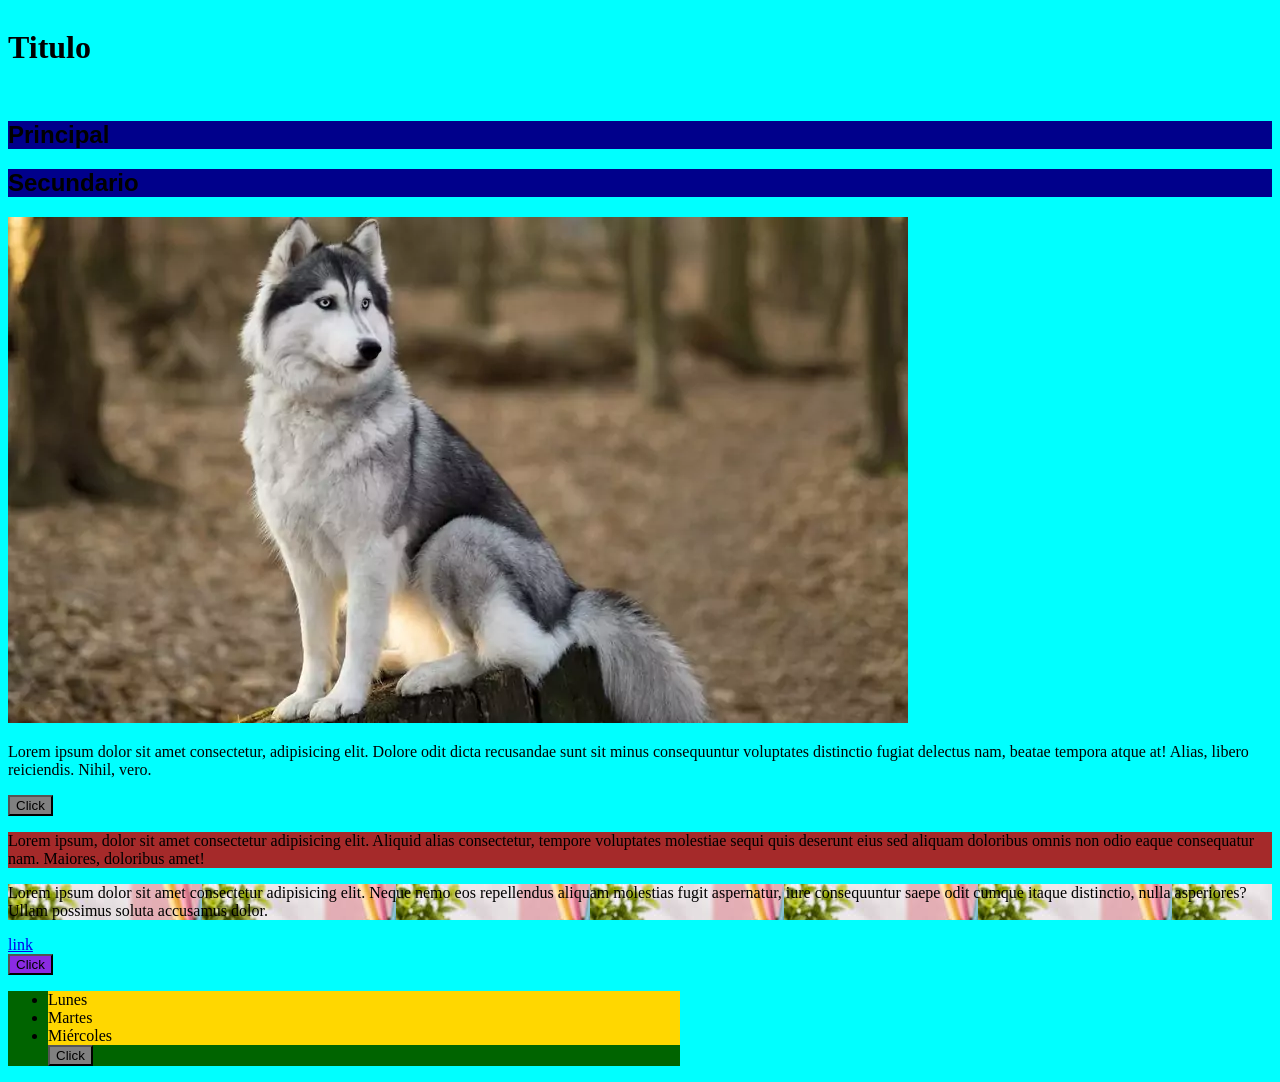
<file: Estilos/index.html>
<!DOCTYPE html>
<html lang="en">
<head>
    <meta charset="UTF-8">
    <meta name="viewport" content="width=device-width, initial-scale=1.0">
    <link rel="stylesheet" href="./Imagenes/estilo.css">
    <title>Document</title>
</head>
<body>
    <h1>Titulo</h1>
    <h2>Principal</h2>
    <h2>Secundario</h2>
    <img id="perro" src="./Imagenes/csm_el_origen_del_perro_3cc21c0da1.webp" alt="">
    <p>Lorem ipsum dolor sit amet consectetur, adipisicing elit. Dolore odit dicta recusandae sunt sit minus consequuntur voluptates distinctio fugiat delectus nam, beatae tempora atque at! Alias, libero reiciendis. Nihil, vero.</p>
    <button class="botongris">Click</button>
    <p class="Fondo">Lorem ipsum, dolor sit amet consectetur adipisicing elit. Aliquid alias consectetur, tempore voluptates molestiae sequi quis deserunt eius sed aliquam doloribus omnis non odio eaque consequatur nam. Maiores, doloribus amet!</p>
    <p id="Chancho" class="Texto2">Lorem ipsum dolor sit amet consectetur adipisicing elit. Neque nemo eos repellendus aliquam molestias fugit aspernatur, iure consequuntur saepe odit cumque itaque distinctio, nulla asperiores? Ullam possimus soluta accusamus dolor.</p>
    <a href="#">link</a>
    <button >Click</button>
<ul>
    <li>Lunes</li>
    <li>Martes</li>
    <li>Miércoles</li>
    <button class="botongris">Click</button>
</ul>
</body>
</html>
</file>
<file: Estilos/Imagenes/estilo.css>
body {
    background-color: aqua;
}
.Fondo {
    background-color: brown;
}
h2 {
    background-color: darkblue;
    font-family: Impact, Haettenschweiler, 'Arial Narrow Bold', sans-serif;
}
h1{
    background-color: rgb(rgb(200, 20, 20) green blue / alpha);
    width: 400px;
    height: 50px;  
    display: inline-block;
}
button {
    display: block;
    background-color: blueviolet;
    font-family: 'Franklin Gothic Medium', 'Arial Narrow', Arial, sans-serif;
}
.botongris {
background-color: grey;
}

#perro {
    width: 500;
}

#Texto2 {
    width: 25%;
    height: 40vh;
}
#Chancho {
    background-image: url(./Chancho.jpg);
}
ul{
    background-color: darkgreen;
    width: 50%;
}
li{
    background-color: gold;
}
</file>
